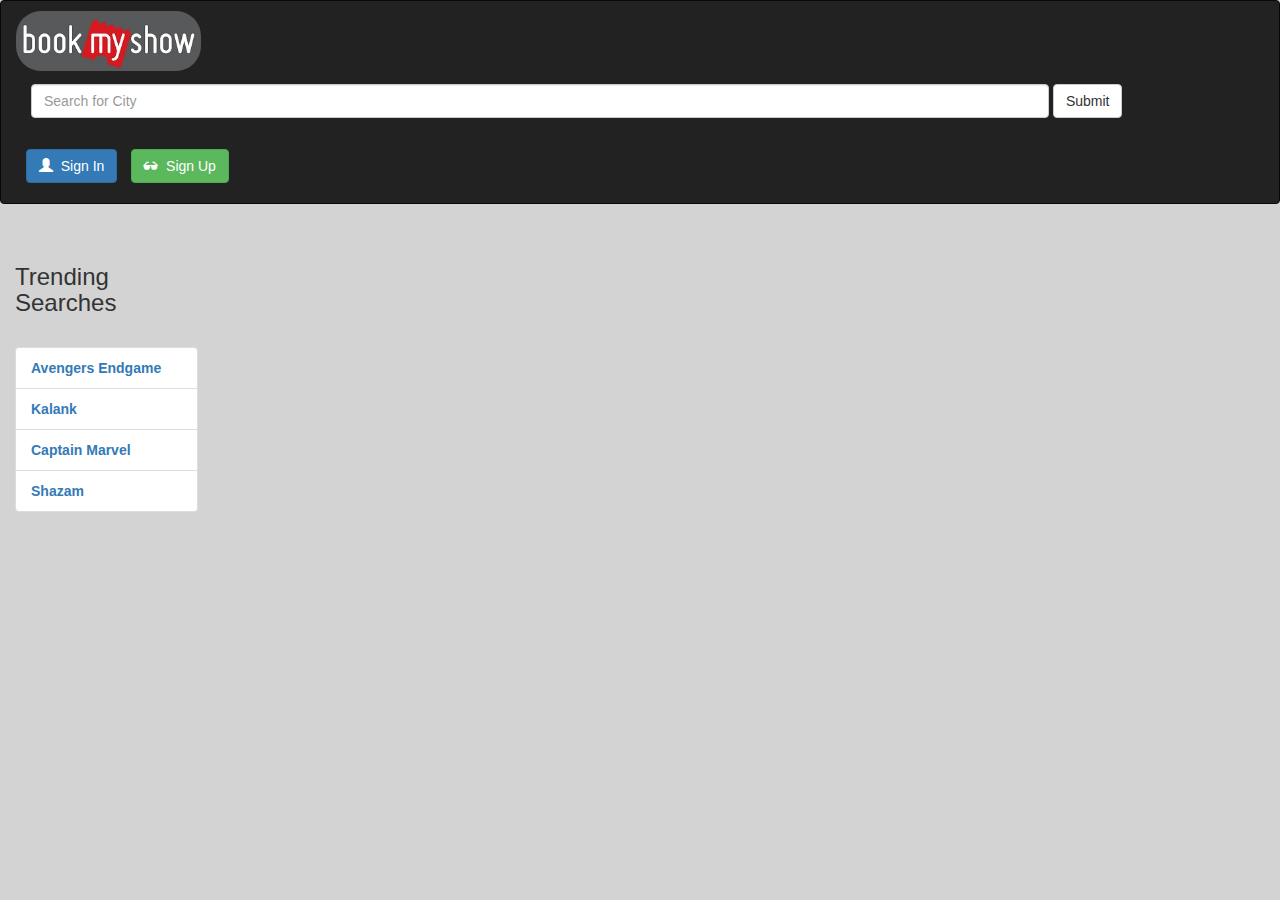
<file: BookMyShow/index.html>
<html>
    <head>
        <title>
            Welcome !!
        </title>

        <link rel="stylesheet" href="https://maxcdn.bootstrapcdn.com/bootstrap/3.4.0/css/bootstrap.min.css">
        <link rel="stylesheet" href="style.css">
    </head>
    <body>
            <nav class="navbar navbar-inverse">
                    <div class="container-fluid">
                      <div class="navbar-header">
                        <a class="navbar-brand" href="#trend"><img src="img\lo.jpg" height="60px"/></a>
                      </div>
                      
                      <form class="navbar-form navbar-left" action="city.php" method="POST">
                        <div class="form-group">
                          <input type="text" class="form-control" name="city" size="120%" placeholder="Search for City">
                        </div>
                        <button type="submit" class="btn btn-default">Submit</button>
                      </form>

                      <ul class="nav navbar-nav ">
                            <a href="signin.html"><button type="button" class="btn btn-primary" id="b1" value="Sign"><span class="glyphicon glyphicon-user"></span>&nbsp;&nbsp;Sign In</button></a>
                            <a href="signup.html"><button type="submit" class="btn btn-success" id="b2" name="submit"><span class="glyphicon glyphicon-sunglasses"></span>&nbsp;&nbsp;Sign Up</button></a>
                      </ul>
                    </div>
                  </nav> 

                  <div class="col-lg-2 ">
                    <br/>
                    <h3>Trending Searches</h3><br/>
                    <ul class="list-group">
                      <li class="list-group-item">
                        <a href="#card1"><b>Avengers Endgame</b></a>
                      </li>
                      <li class="list-group-item">
                          <a href="#card"><b>Kalank</b></a>
                      </li>
                      <li class="list-group-item">
                          <a href="#card1"><b>Captain Marvel</b></a>
                      </li>
                      <li class="list-group-item">
                          <a href="#card1"><b>Shazam</b></a>
                      </li>
                    </ul>
                </div>
    </body>
</html>
</file>
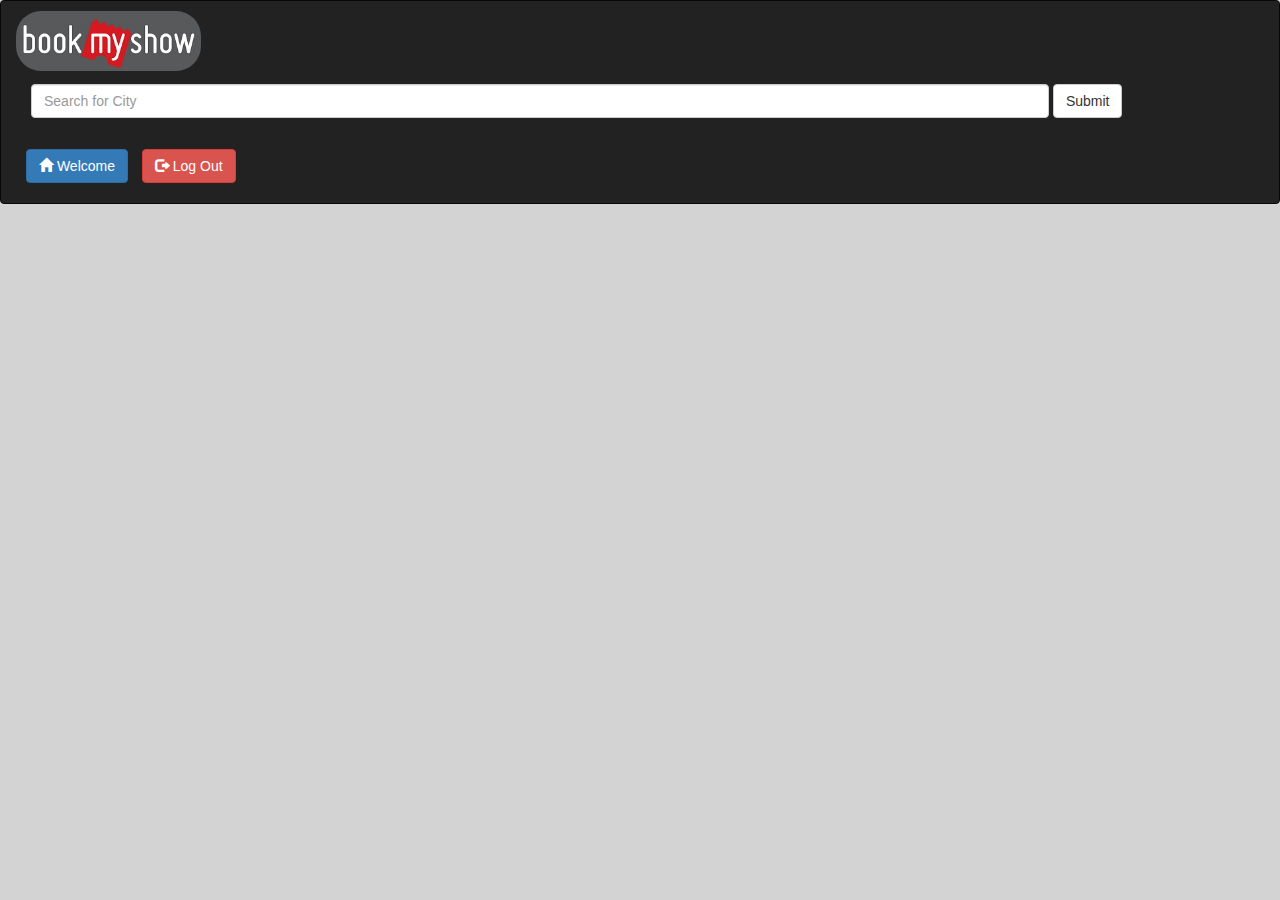
<file: BookMyShow/basic.html>
<!doctype html>
    <head>
        <title>Book My Show</title>
        <link rel="stylesheet" href="https://maxcdn.bootstrapcdn.com/bootstrap/3.4.0/css/bootstrap.min.css">
        <link rel="stylesheet" href="style.css">
    </head>
    <body>
      <nav class="navbar navbar-inverse">
        <div class="container-fluid">
          <div class="navbar-header">
            <a class="navbar-brand" href="main.html"><img src="img\lo.jpg" height="60px"/></a>
          </div>            
          <form class="navbar-form navbar-left" action="city.php" method="POST">
            <div class="form-group">
              <input type="drop-down" class="form-control" name="city" size="120%" placeholder="Search for City">
            </div>
            <button type="submit" class="btn btn-default">Submit</button>
          </form>
          <ul class="nav navbar-nav ">
            <button type="button" class="btn btn-primary" id="b1"value="Sign"><span class="glyphicon glyphicon-home"></span>&nbsp;Welcome</button>
            <a href="index.html"><button type="submit" id="b2" class="btn btn-danger" name="submit"><span class="glyphicon glyphicon-log-out"></span>&nbsp;Log Out</button></a>
          </ul>
        </div>
      </nav> 

      
      
    </body>
</html>
</file>
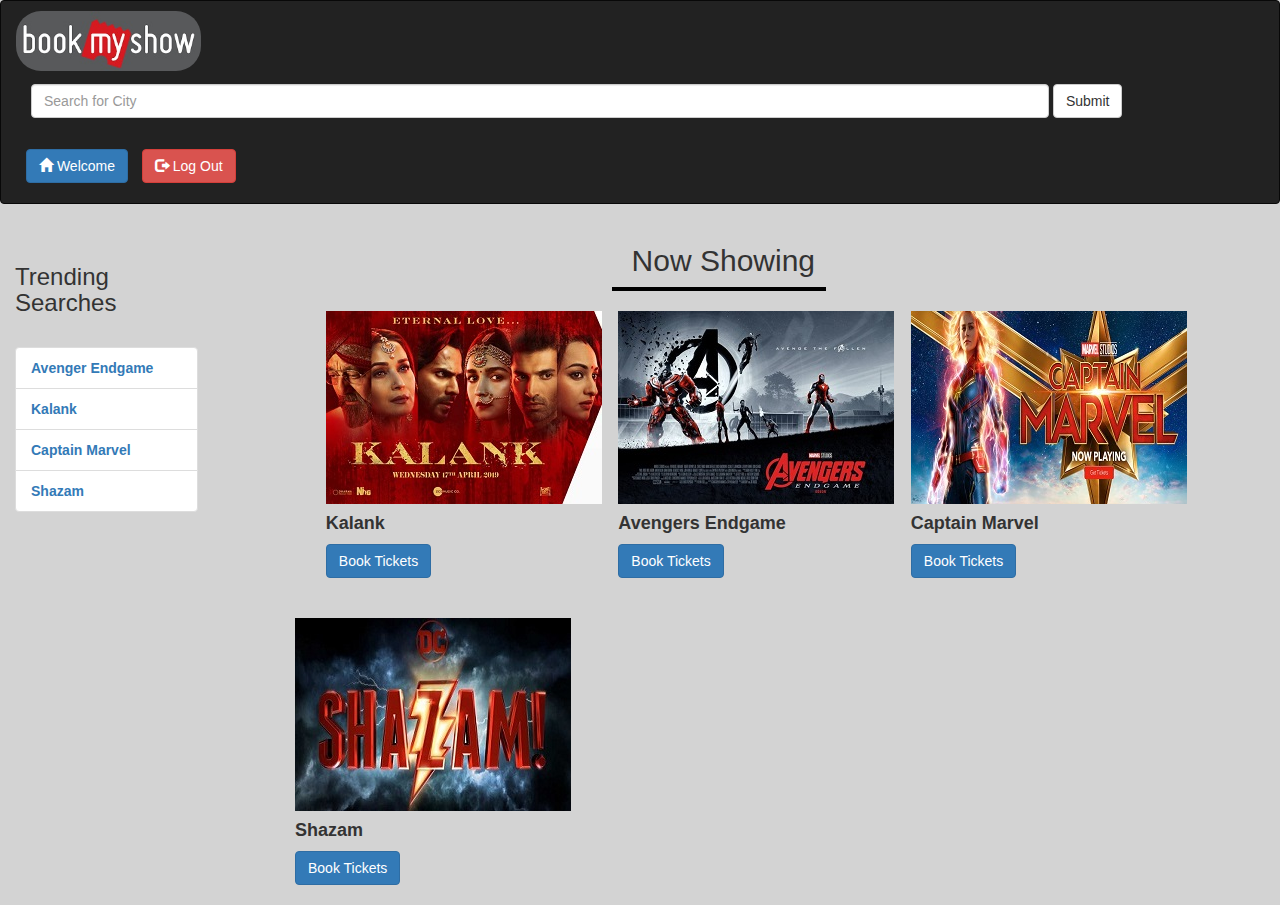
<file: BookMyShow/main.html>
<html>
    <head>
        <title>
            Welcome !!
        </title>

        <link rel="stylesheet" href="https://maxcdn.bootstrapcdn.com/bootstrap/3.4.0/css/bootstrap.min.css">
        <link rel="stylesheet" href="style.css">
    </head>
    <body>
      <nav class="navbar navbar-inverse">
        <div class="container-fluid">
          <div class="navbar-header">
            <a class="navbar-brand" href="main.html"><img src="img\lo.jpg" height="60px"/></a>
          </div>            
          <form class="navbar-form navbar-left" action="city.php" method="POST">
            <div class="form-group">
              <input type="drop-down" class="form-control" name="city" size="120%" placeholder="Search for City">
            </div>
            <button type="submit" class="btn btn-default">Submit</button>
          </form>
          <ul class="nav navbar-nav ">
            <button type="button" class="btn btn-primary" id="b1"value="Sign"><span class="glyphicon glyphicon-home"></span>&nbsp;Welcome</button>
            <a href="index.html"><button type="submit" id="b2" class="btn btn-danger" name="submit"><span class="glyphicon glyphicon-log-out"></span>&nbsp;Log Out</button></a>
          </ul>
        </div>
      </nav> 

      <!--Current running shows-->
      <div class="col-lg-2 "><br/>
        <h3>Trending Searches</h3><br/>
        <ul class="list-group">
          <li class="list-group-item">
            <a href="#card1"><b>Avenger Endgame</b></a>
          </li>
          <li class="list-group-item">
            <a href="#card1"><b>Kalank</b></a>
          </li>
          <li class="list-group-item">
            <a href="#card1"><b>Captain Marvel</b></a>
          </li>
          <li class="list-group-item">
            <a href="#card1"><b>Shazam</b></a>
          </li>
        </ul>
      </div>
      <div class="container">          
                    <div class="row">
                      <h2 align="center">&nbsp;Now Showing</h2>
                      <hr width="18%" align="center">
                    <div class="card col-md-2 col-md-offset-1"  id ="card" style="width: 25%;">
                      <img class="card-img-top" src="img\kalank.jpg">
                      <div class="card-body">
                          <h4 class="card-title"><b>Kalank</b></h4>
                        <a href="#" class="btn btn-primary">Book Tickets</a><br>
                        <br>
                      </div>
                    </div>

                    <div class="card col-md-2" id ="card" style="width: 25%;">
                      <img class="card-img-top" src="img\avengers.jpg" alt="Card image cap">
                      <div class="card-body">
                        <h4 class="card-title"><b>Avengers Endgame</b></h4>
                    
                        <a href="#" class="btn btn-primary">Book Tickets</a><br>
                        <br>
                      </div>
                    </div>
                    <div class="card col-md-2" id ="card" style="width: 25%;">
                      <img class="card-img-top" src="img\cap.jpeg" alt="Card image cap">
                      <div class="card-body">
                        <h4 class="card-title"><b>Captain Marvel</b></h4>
                        <a href="#" class="btn btn-primary">Book Tickets</a><br>
                        <br><br>
                      </div>
                    </div>
                    </div>
                    <div class="row">
                    <div class="card col-md-2 col-md-offset-2 shazam" id ="card" style="width: 25%;">
                      <img class="card-img-top" src="img\shazam.jpg"  alt="Card image cap">
                      <div class="card-body">
                        <h4 class="card-title"><b>Shazam</b></h4>
                        <a href="#" class="btn btn-primary">Book Tickets</a><br>
                        <br>
                      </div>
                    </div>
                  </div>
                  </div>
    </body>
</html>
</file>
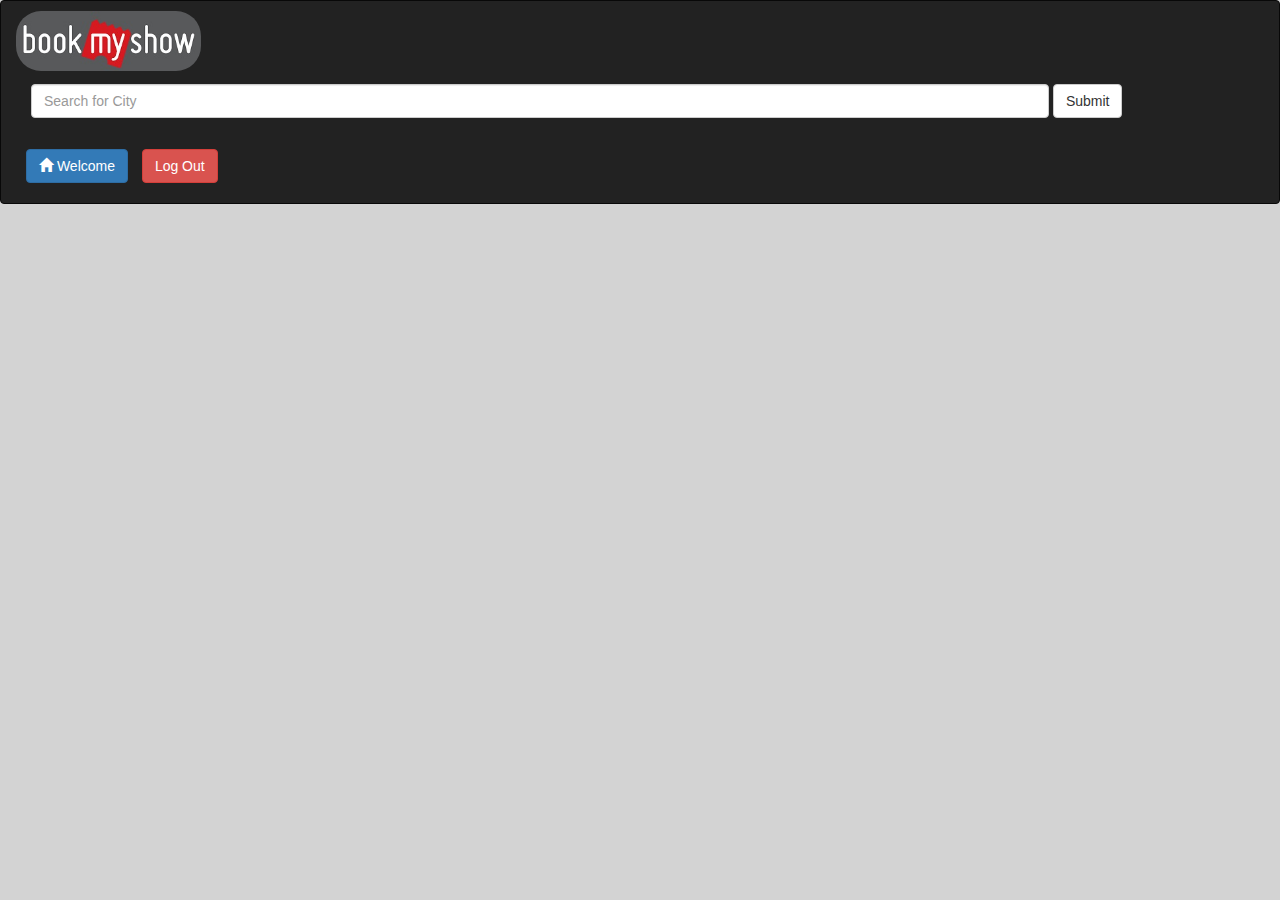
<file: BookMyShow/seat.html>
<html>
    <head>
        <title>Book My Show</title>

        <link rel="stylesheet" href="https://maxcdn.bootstrapcdn.com/bootstrap/3.4.0/css/bootstrap.min.css">
        <link rel="stylesheet" href="style.css">
    </head>
    <body>
      <nav class="navbar navbar-inverse">
        <div class="container-fluid">
          <div class="navbar-header">
            <a class="navbar-brand" href="main.html"><img src="img\lo.jpg" height="60px"/></a>
          </div>            
          <form class="navbar-form navbar-left" action="city.php" method="POST">
            <div class="form-group">
              <input type="drop-down" class="form-control" name="city" size="120%" placeholder="Search for City">
            </div>
            <button type="submit" class="btn btn-default">Submit</button>
          </form>
          <ul class="nav navbar-nav ">
            <button type="button" class="btn btn-primary" id="b1"value="Sign"><span class="glyphicon glyphicon-home"></span>&nbsp;Welcome</button>
            <a href="index.html"><button type="submit" id="b2" class="btn btn-danger" name="submit">Log Out</button></a>
          </ul>
        </div>
      </nav> 

    
      
    
    </body>
</html>
</file>
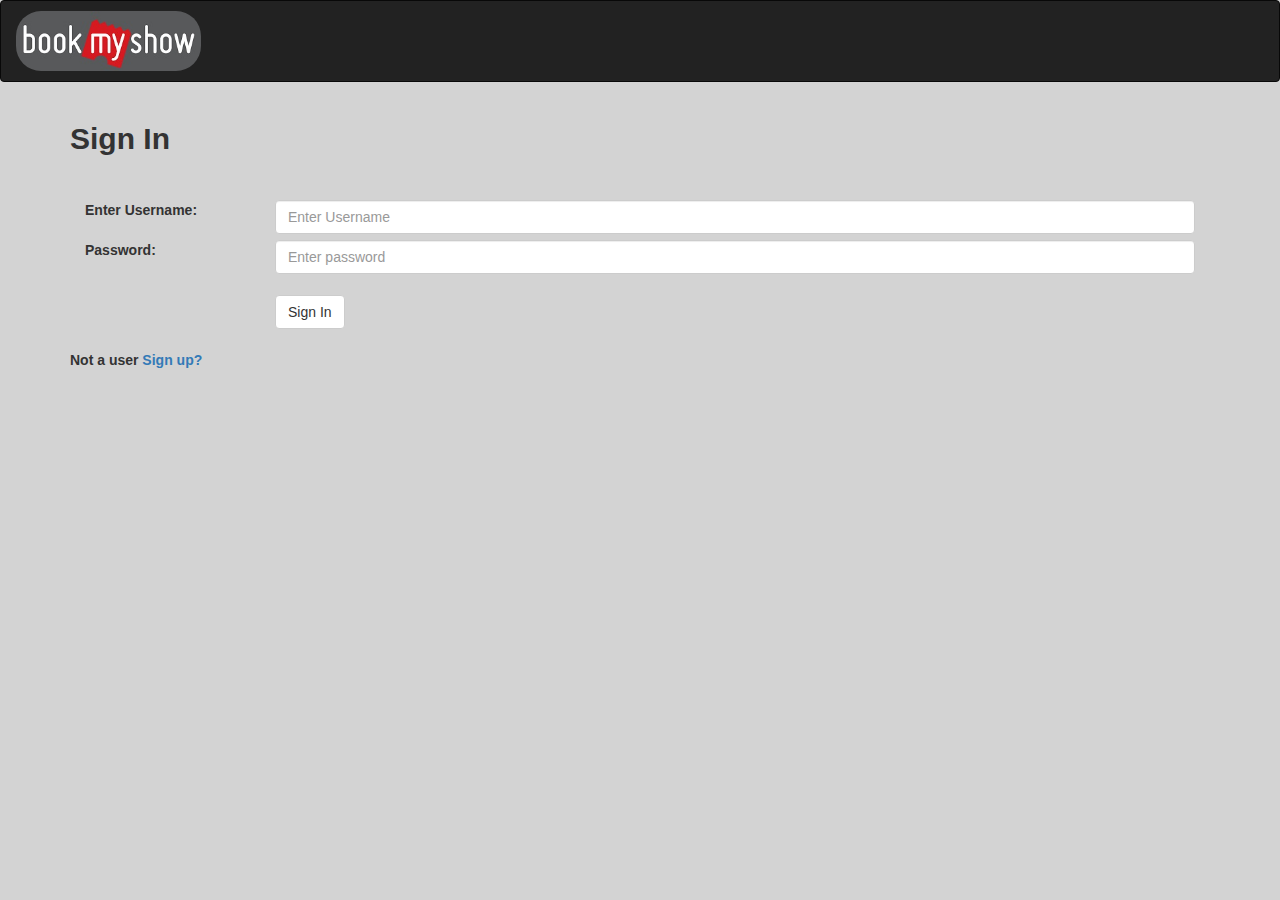
<file: BookMyShow/signin.html>
<html>
    <head>
        <title>BMS</title>
        <link rel="stylesheet" href="https://maxcdn.bootstrapcdn.com/bootstrap/3.4.0/css/bootstrap.min.css">
        <link rel="stylesheet" href="style.css">
    </head>
    <body>
        <nav class="navbar navbar-inverse">
            <div class="container-fluid">
            <div class="navbar-header">
                <a class="navbar-brand" href="#trend"><img src="img\lo.jpg" height="60px"/></a>
            </div>
            </div>
        </nav> 
       
        <div class="container">
                <h2><b>Sign In</b></h2><br/>
        <form action="val.php" method="POST">
        <div class="form-group">
                <label class="control-label col-sm-2">Enter Username: </label>
                <div class="col-sm-10">
                  <input type="text" class="form-control" id="email" name="user" placeholder="Enter Username" required>
                </div>
              </div><br><br>
        <div class="form-group">
            <label class="control-label col-sm-2">Password: </label>
            <div class="col-sm-10">
                <input type="password" class="form-control" id="password" name="pass" placeholder="Enter password" required>
            </div>
        </div><br>
        <br>
        <div class="form-group"> 
                <div class="col-sm-offset-2 col-sm-10">
                  <button type="submit" class="btn btn-default" name="submit">Sign In</button>
                </div>
              </div>
    </form>
    <br><br>
    <b> Not a user <a href="signup.html">Sign up?</a></b>
    </div>
    </body>
</html>
</file>
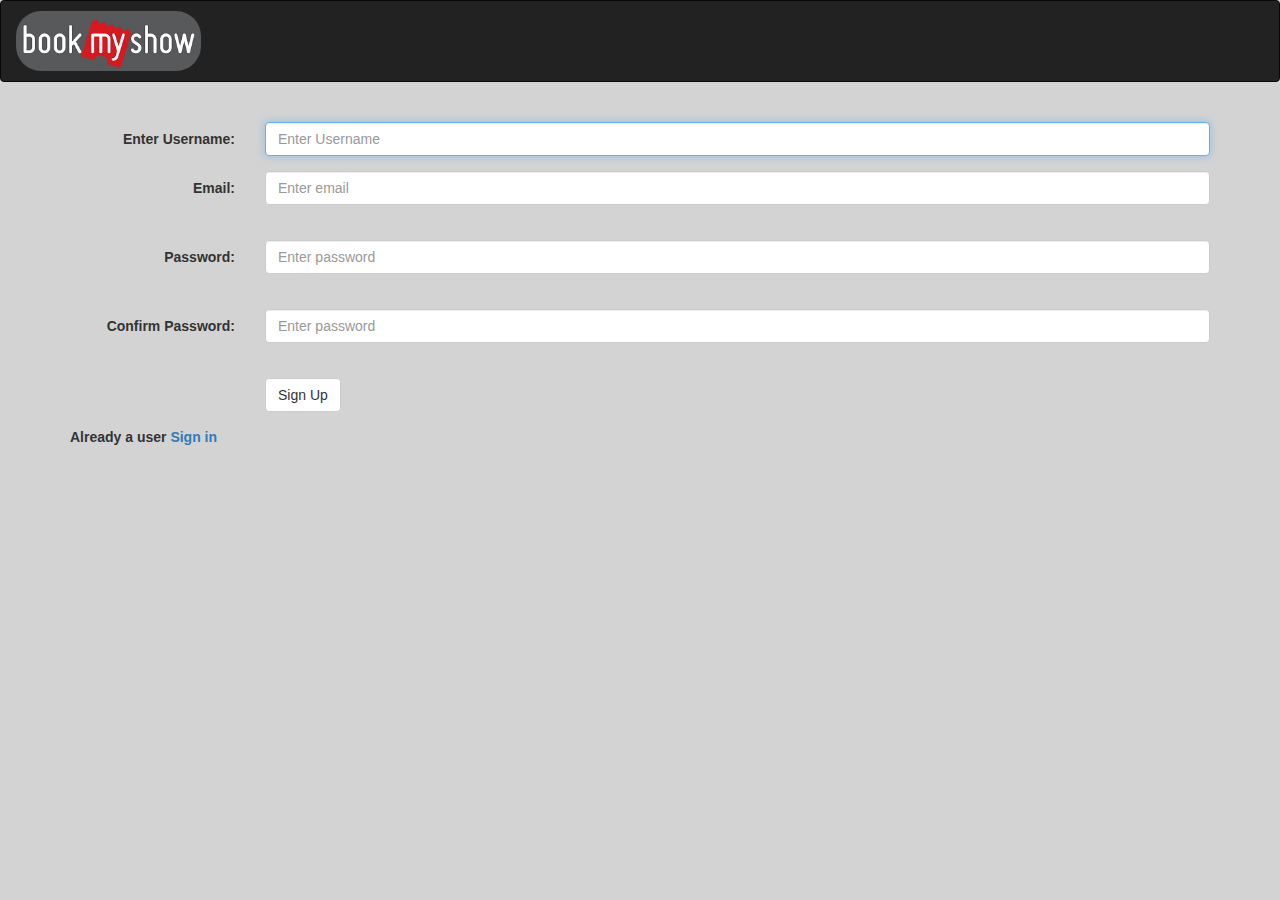
<file: BookMyShow/signup.html>
<html>
    <head>
        <title>BMS</title>
        <link rel="stylesheet" href="https://maxcdn.bootstrapcdn.com/bootstrap/3.4.0/css/bootstrap.min.css">
        <link rel="stylesheet" href="style.css">
    </head>
    <body>
            <nav class="navbar navbar-inverse">
                    <div class="container-fluid">
                      <div class="navbar-header">
                        <a class="navbar-brand" href="#trend"><img src="img\lo.jpg" height="60px"/></a>
                      </div>
                
                    </div>
                  </nav> 
<div class="container">
    <br>
    <form class="form-horizontal" action="server.php" method="POST">
        <div class="form-group">
             <label class="control-label col-sm-2">Enter Username:</label>
                <div class="col-sm-10">
                  <input type="text" class="form-control" id="email" name="user" placeholder="Enter Username" required autofocus>
                </div>

        </div>
        <div class="form-group">
          <label class="control-label col-sm-2" for="email">Email:</label>
          <div class="col-sm-10">
            <input type="email" class="form-control" id="email" name="email" placeholder="Enter email" required>
          </div>
        </div>
        <br>
        <div class="form-group">
          <label class="control-label col-sm-2" for="pwd">Password:</label>
          <div class="col-sm-10"> 
            <input type="password" class="form-control" id="pwd" name="pass1" placeholder="Enter password" required>
          </div>
        </div><br>
        <div class="form-group">
                <label class="control-label col-sm-2" for="pwd">Confirm Password:</label>
                <div class="col-sm-10"> 
                  <input type="password" class="form-control" id="pwd" name="pass2" placeholder="Enter password" required>
                </div>
            </div><br>
        <div class="form-group"> 
          <div class="col-sm-offset-2 col-sm-10">
            <button type="submit" class="btn btn-default" name="submit">Sign Up</button>
          </div>
        </div>
      </form>
      <b> Already a user <a href="signin.html">Sign in</a></b>
      </div>
    </body>
</html>
</file>
<file: BookMyShow/style.css>
.navbar{
    padding-bottom: 20px;
}

.navbar-brand{
    margin-top:10px;
    padding-top: 0px;
}

.navbar-form{
    padding-top: 15px;
}

.navbar img{
    border-radius: 25px;
}

#b1,#b2, .btn-success,.btn-danger{
    margin-left: 10px;
    margin-top: 23px;
}

.carousel-inner > .item > img,
  .carousel-inner > .item > a > img {
    width: 50%;
    margin: auto;
  }

body{
 background-color: lightgrey;
  }

hr{
      border: solid black 2px;
      margin-top: 5px;
}

.shazam{
    padding-left: 45px;
}
</file>
